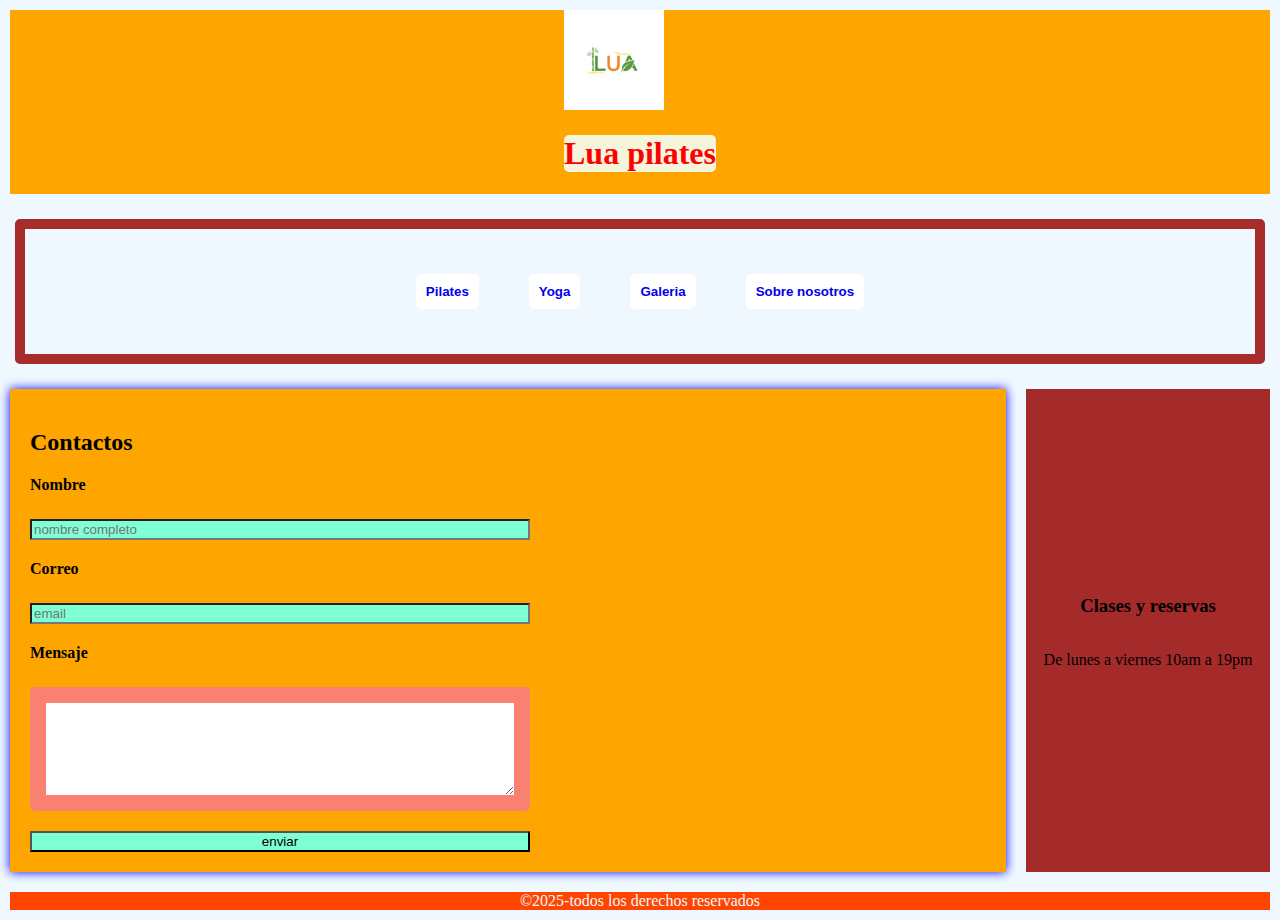
<file: index.html>
<!DOCTYPE html>
<html lang="en">
<head>
    <meta charset="UTF-8">
    <meta name="viewport" content="width=device-width, initial-scale=1.0">
    <title>Lua Pilates</title>
    <!--Bootstrap-->
    <link href="https://cdn.jsdelivr.net/npm/bootstrap@5.3.6/dist/css/bootstrap.min.css" rel="stylesheet" integrity="sha384-4Q6Gf2aSP4eDXB8Miphtr37CMZZQ5oXLH2yaXMJ2w8e2ZtHTl7GptT4jmndRuHDT" crossorigin="anonymous">
    <!--CSS-->
    <link rel="stylesheet" href="./css/estilo.css">
    <!--Fonts Google-->
    <link rel="preconnect" href="https://fonts.googleapis.com">
<link rel="preconnect" href="https://fonts.gstatic.com" crossorigin>
<link href="https://fonts.googleapis.com/css2?family=Figtree:ital,wght@0,300..900;1,300..900&family=Lunasima:wght@400;700&display=swap" rel="stylesheet">
</head>
<body>
    <div class="contenedor-grid">
        <header class="header">
            <div class="header-content">
                <div class="logo-animado">
                    <img src="./imagenes/logoLUA.png" alt="Logo Lua Pilates" width="100px" height="auto">
                </div>
                <h1 class="titulo">
                    <span class="letra-lua-1">L</span><span class="letra-lua-2">u</span><span class="letra-lua-3">a</span>
                    pilates
                </h1>
            </div>
        </header>
        <nav class="item2">
            <button>
                <a href="./pages/pilates.html"> Pilates</a>

            </button>
            <button>
                <a href="./pages/yoga.html"> Yoga</a>
            </button>
            <button>
                <a href="./pages/galeria.html">Galeria</a>
            </button>
            <button>
                <a href="./pages/sobrenosotros.html">Sobre nosotros</a>
            </button>
        </nav>

        <main class="item3"> <!--formulario-->
            <h2>Contactos</h2>
            <form action="#" method="post">
                <label for="Nombre">Nombre</label>
                <input type="text" name="Nombre" placeholder="nombre completo">

                <label for="Correo">Correo</label>
                <input type="email" name="Email" placeholder="email">

                <label for="Mensaje">Mensaje</label>
                <textarea name="mensaje" id="mensaje" rows="4"></textarea>

                <input type="submit" value="enviar">
            </form>
        </main>
        <aside class="item4">
            <h3>Clases y reservas</h3>
            <p>De lunes a viernes 
                10am a 19pm
            </p>
        </aside>
        <footer class="item5">
            &copy;2025-todos los derechos reservados
        </footer>
    </div>
    <!--link de script-->
    <script src="https://cdn.jsdelivr.net/npm/bootstrap@5.3.6/dist/js/bootstrap.bundle.min.js" integrity="sha384-j1CDi7MgGQ12Z7Qab0qlWQ/Qqz24Gc6BM0thvEMVjHnfYGF0rmFCozFSxQBxwHKO" crossorigin="anonymous"></script>
</body>
</html>
</file>
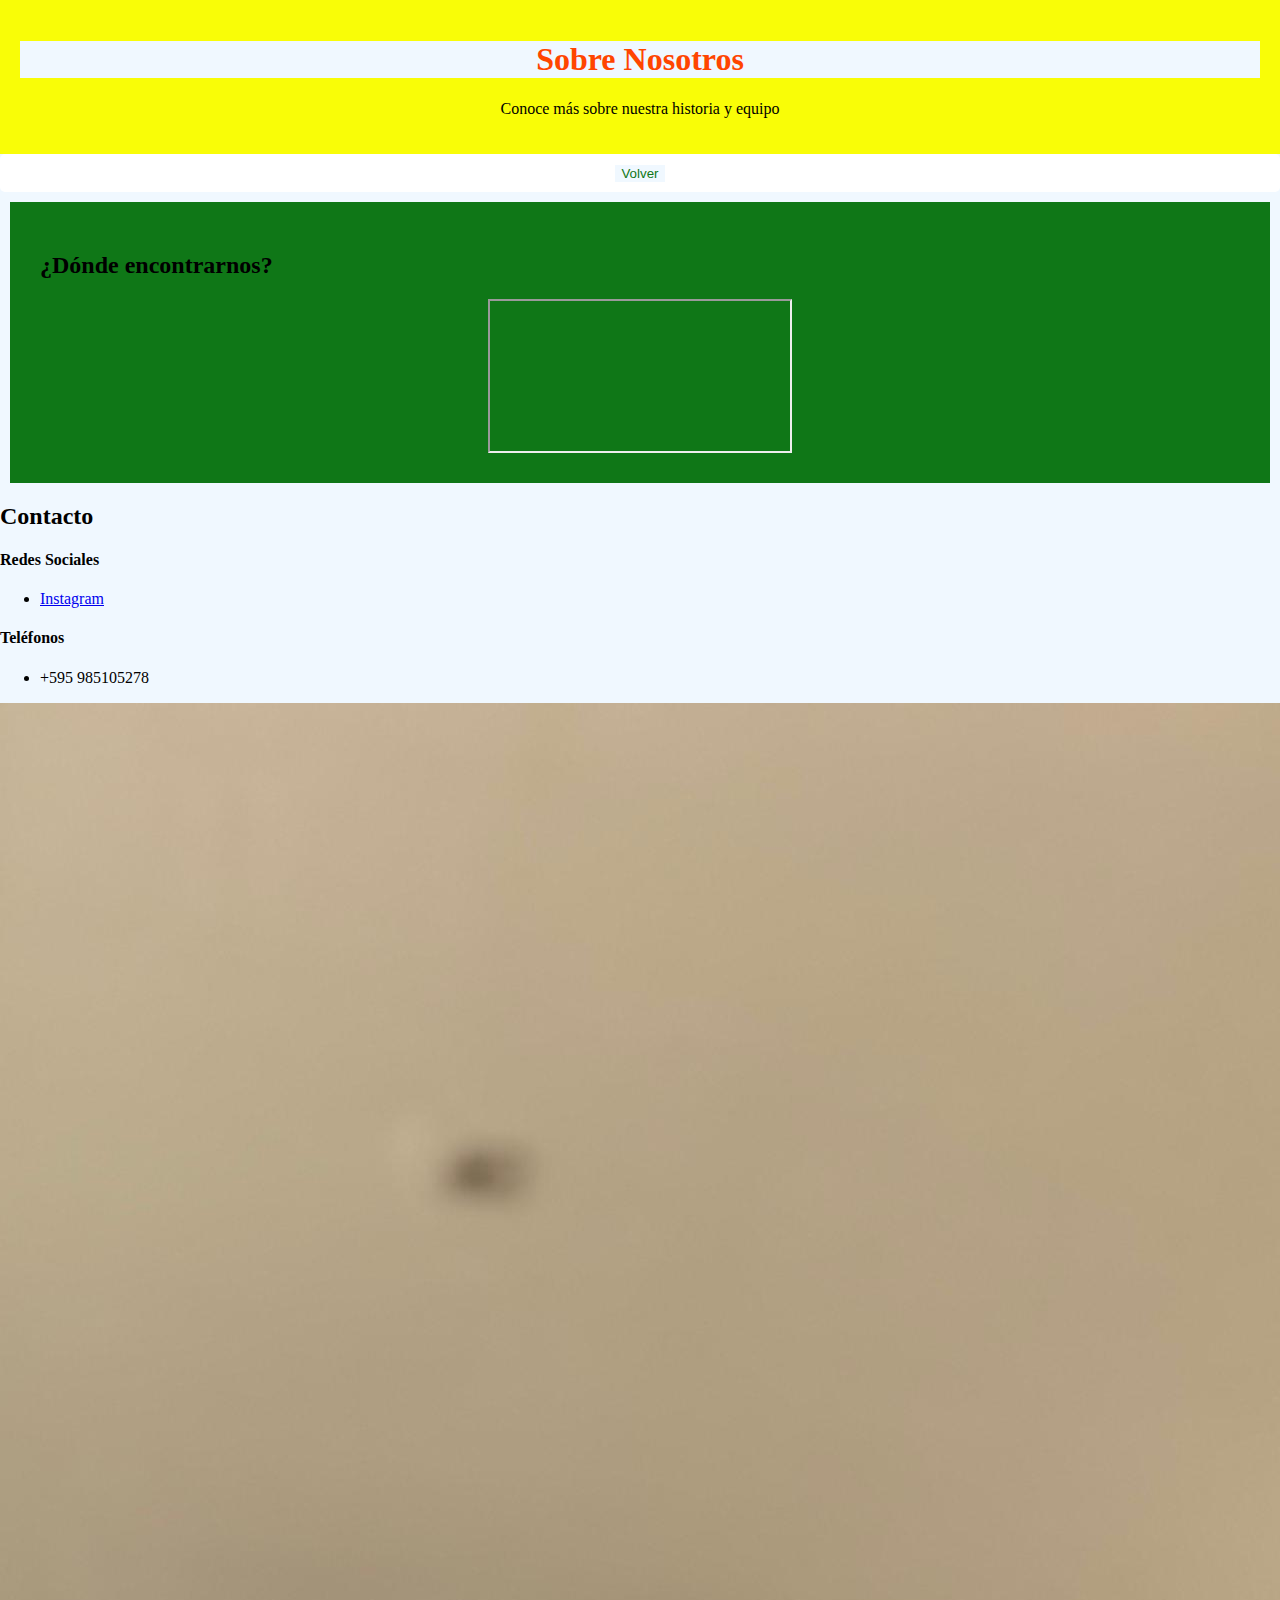
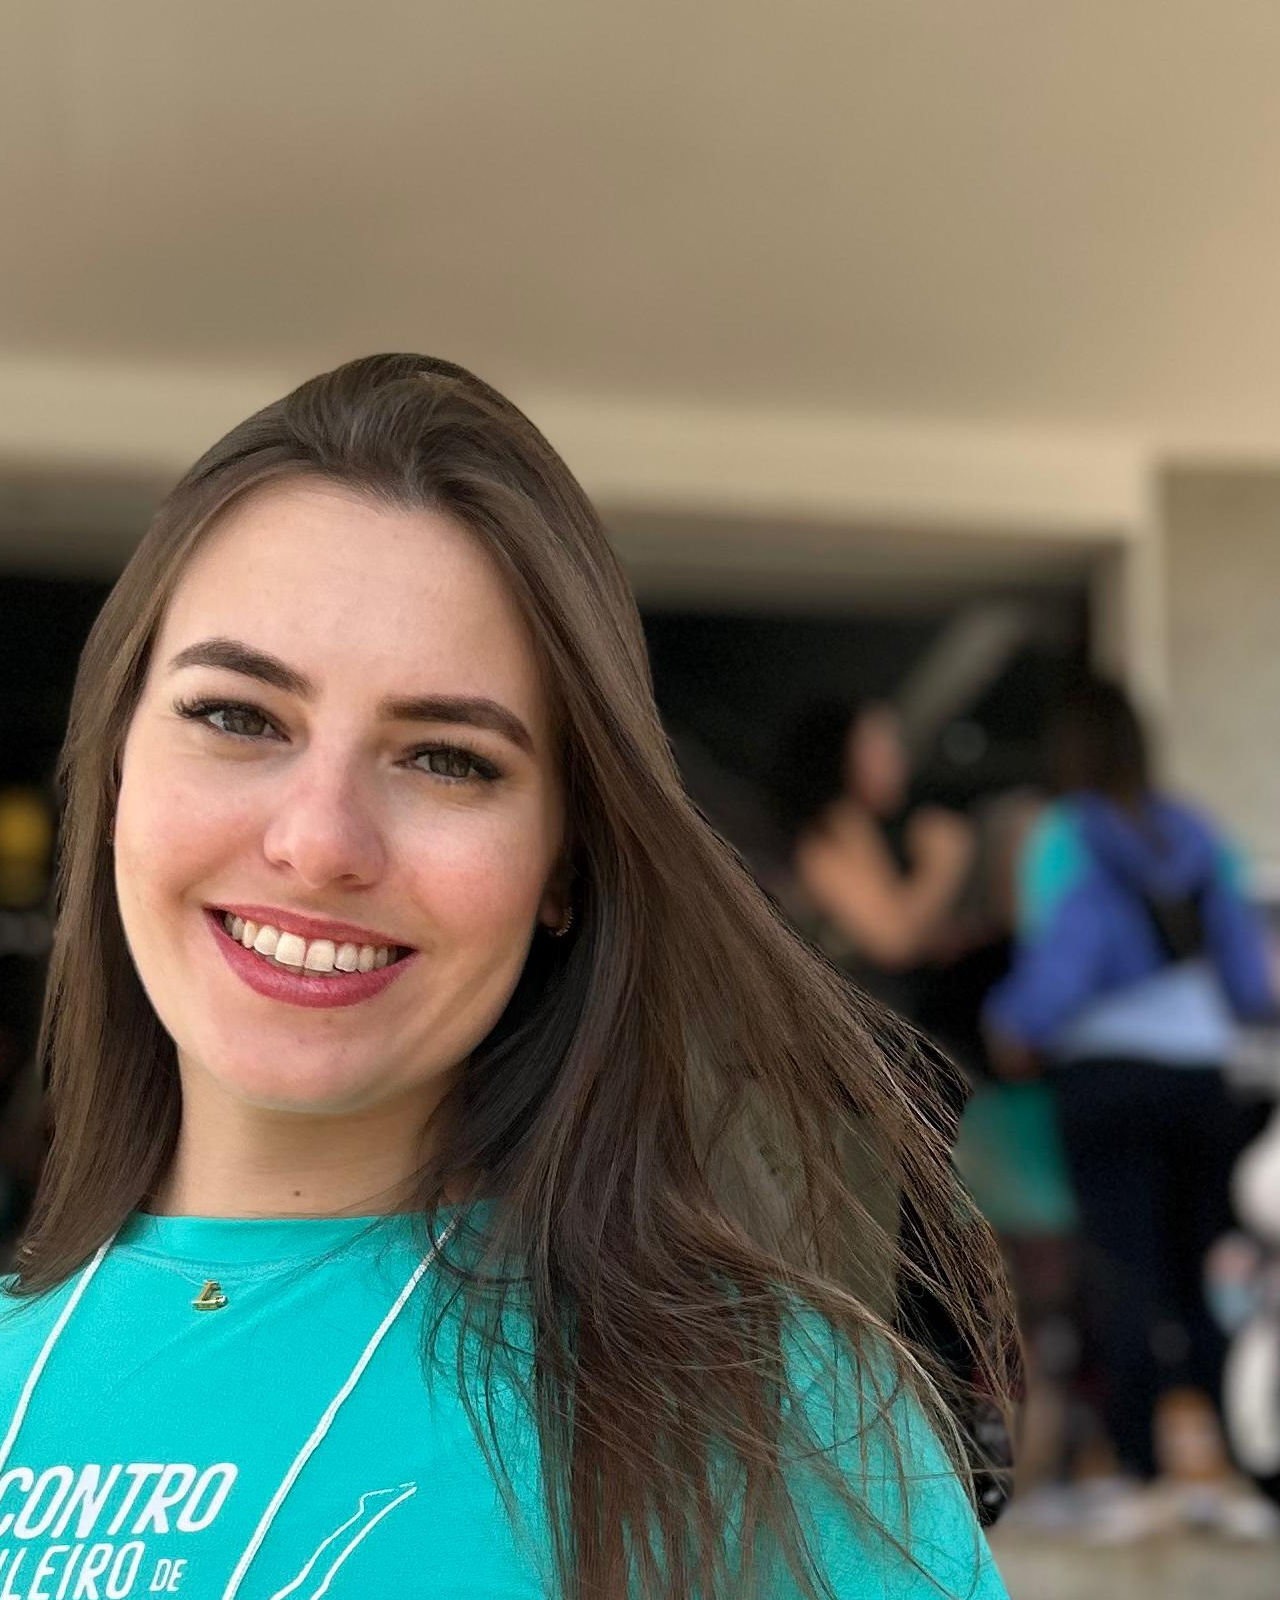
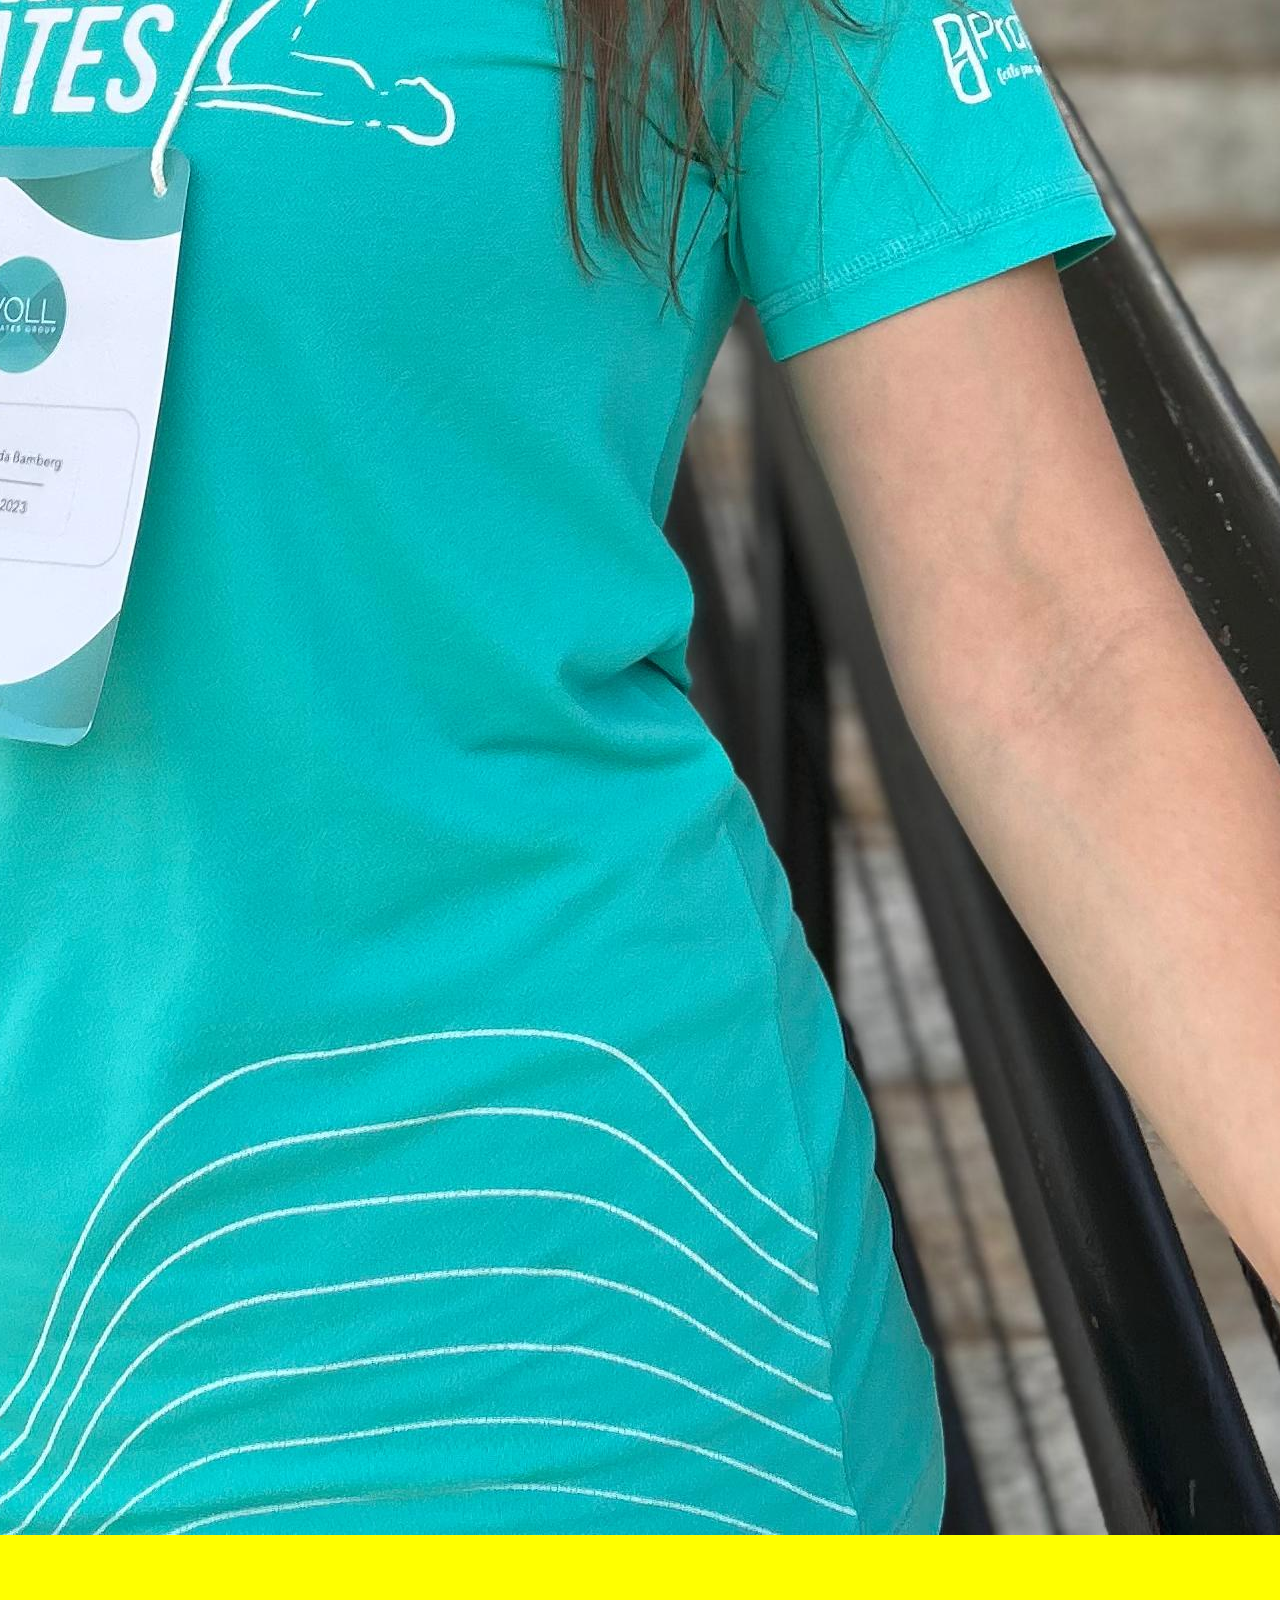
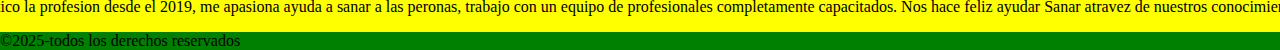
<file: pages/sobrenosotros.html>
<!DOCTYPE html>
<html lang="en">
<head>
    <meta charset="UTF-8">
    <meta name="viewport" content="width=device-width, initial-scale=1.0">
    <title>Sobre Nosotros</title>
    <!--Bootstrap-->
    <link href="https://cdn.jsdelivr.net/npm/bootstrap@5.3.6/dist/css/bootstrap.min.css" rel="stylesheet" integrity="sha384-4Q6Gf2aSP4eDXB8Miphtr37CMZZQ5oXLH2yaXMJ2w8e2ZtHTl7GptT4jmndRuHDT" crossorigin="anonymous">

    <!--Css-->
    <link rel="stylesheet" href="../css/estilo.css">


</head>
<body>
<div class="contenedor-sobre-nosotros">
 <header class="header-sobre-nosotros">
        <div class="titulo-header-SN">
            <h1 class="display-4 fw-bold">Sobre Nosotros</h1>
            <p>Conoce más sobre nuestra historia y equipo</p>
        </div>
    </header>
    <nav class="nav-sobre-nosotros">
        <div>
            <button>
                <a href="../index.html">Volver</a>
            </button>
        </div>
    </nav>
    <main class="main-sobre-nosotros">
                 <section class="seccion-mapa-SN">
                    <h2>¿Dónde encontrarnos?</h2>
                    <div class="map-container">
                        <iframe src="https://www.google.com/maps/embed?pb=!1m18!1m12!1m3!1d3539.991293894684!2d-55.8622522!3d-27.3393003!2m3!1f0!2f0!3f0!3m2!1i1024!2i768!4f13.1!3m3!1m2!1s0x945795b4b60ae1fd%3A0x500fbfe54191331c!2sPilates%20Andrea%20Ivasiuten!5e0!3m2!1ses!2spy!4v1712345678901!5m2!1ses!2spy" allowfullscreen="" loading="lazy"></iframe>
                    </div>
                </section>

                <section class="seccion-contactos">
                    <h2>Contacto</h2>
                    <div class="row">
                        <div class="col-md-6">
                            <h4>Redes Sociales</h4>
                            <ul>
                            <li>
                            <a href="https://www.instagram.com/luanalacerda22/?hl=es" target="_blank" rel="noopener noreferrer" class="text-decoration-none social-link">Instagram
                            </a>
                        </li>
                    </ul>
                        <div class="col-md-6">
                            <h4>Teléfonos</h4>
                            <ul>
                                <li>+595 985105278
                                </li>
                            </ul>
                        </div>
                    </div>
                </section>
            </main>
            <aside class="aside-sobre-nosotros col-md-4">
                <div class="card-sobre-nosotros">
                    <img src="../imagenes/sobre-nosotros1.jpg" class="card-img-top" alt="Nuestro equipo">
                    <div class="card-body-sobre-nosotros">
                        <h3 class="card-title"><i class="bi bi-building me-2"></i>Quiénes Somos</h3>
                        <p> Soy profesional de salud en fisioterapia, graduada en la facultad de Salud de la Universidad Catolica, en la cuidad de Encarnación. Practico la profesion desde el 2019, me apasiona ayuda a sanar a las peronas, trabajo con un equipo de profesionales completamente capacitados. Nos hace feliz ayudar Sanar atravez de nuestros conocimientos.</p>
                    </div>
                </div>
            </aside>
        <footer class="footer-sobre-nosotros">
            &copy;2025-todos los derechos reservados
        </footer>
    </footer>
   </div> 
    <!--link script-->
    <script src="https://cdn.jsdelivr.net/npm/bootstrap@5.3.6/dist/js/bootstrap.bundle.min.js" integrity="sha384-j1CDi7MgGQ12Z7Qab0qlWQ/Qqz24Gc6BM0thvEMVjHnfYGF0rmFCozFSxQBxwHKO" crossorigin="anonymous"></script>
</body>
</html>
</file>
<file: css/estilo.css>
/**INDEX**/
body{
    font-family: url(https://fonts.googleapis.com/css2?family=Figtree:ital,wght@0,300..900;1,300..900&family=Lunasima:wght@400;700&display=swap);
    margin: 0;
    padding: 0%;
    background-color: aliceblue;
    min-height: 100vh;

}
/*--index--*/
.contenedor-grid{
    display: grid;
    grid-template-columns: 1fr 4fr;
    grid-template-areas: 
    "header header"
    "nav nav"
    "main sidebar"
    "footer footer";
    gap: 20px;
    height: 100vh;
    padding: 10px;
}
/*--MediaQueris--*/
/*--Media Queries para diferentes pantallas--*/

/*--Para pantallas mediana--*/
@media screen and (min-width: 600px) {
    .contenedor-grid {
        grid-template-columns: auto;
        grid-template-rows: auto auto auto; 
        grid-template-areas:
            "header header"
            "nav    main"
            "nav    sidebar"
            "footer footer";
    }
    .contenedor-pilates{
        grid-template-columns: auto;
        grid-template-rows: auto auto auto; 
        grid-template-areas:
        "header-pilates header-pilates"
        "nav-pilates nav-pilates"
        "main-pilates aside-pilates"
        "footer-pilates footer-pilates";

    }
    .contenedor-yoga{
        grid-template-columns: auto;
        grid-template-rows: auto auto auto; 
        grid-template-areas:
        "header header"
        "nav nav"
        "sidebar main"
        "footer footer";
    }
    .contenedor-galeria{
        grid-template-columns: auto;
        grid-template-rows: auto auto auto; 
        grid-template-areas:
    "header-galeria header-galeria"
    "nav-galeria nav-galeria"
    "main-galeria aside-galeria"
    "footer-galeria footer-galeria"}
    .contenedor-sobre-nosotros{
        grid-template-columns: auto;
        grid-template-rows: auto auto auto; 
        grid-template-areas: "header-sobre-nosotros header-sobre-nosotros"
    "nav-sobre-nosotros nav-sobre-nosotros"
    "main-sobre-nosotros asidebar-sobre-nosotros"
    "footer-sobre-nosotros footer-sobre-nosotros"
    }
}

/*--Para pantallas grandes (desktops)--*/
@media screen and (min-width: 1024px) {
    .contenedor-grid {
        grid-template-columns: 1fr 3fr 1fr;
        grid-template-rows: auto 1fr auto; 
        grid-template-areas:
            "header header header"
            "nav    nav   nav"
            "main main sidebar"
            "footer footer footer";
    }
        .contenedor-pilates{
        grid-template-columns: 1fr 3fr 1fr;
        grid-template-rows: auto 1fr auto; 
        grid-template-areas:
        "header-pilates header-pilates"
        "nav-pilates nav-pilates"
        "main-pilates aside-pilates"
        "footer-pilates footer-pilates"

    }
    .contenedor-yoga{
        grid-template-columns: 1fr 3fr 1fr;
        grid-template-rows: auto 1fr auto;  
        grid-template-areas:
        "header header"
        "nav nav"
        "sidebar main"
        "footer footer";
    }
    .contenedor-galeria{
        grid-template-columns: 1fr 3fr 1fr;
        grid-template-rows: auto 1fr auto; 
        grid-template-areas: "header-galeria header-galeria"
    "nav-galeria nav-galeria"
    "main-galeria aside-galeria"
    "footer-galeria footer-galeria"
    }
    .contenedor-sobre-nosotros{
        grid-template-columns: 1fr 3fr 1fr;
        grid-template-rows: auto 1fr auto; 
        grid-template-areas: "header-sobre-nosotros header-sobre-nosotros"
    "nav-sobre-nosotros nav-sobre-nosotros"
    "main-sobre-nosotros asidebar-sobre-nosotros"
    "footer-sobre-nosotros footer-sobre-nosotros"
    }
}
/*--Header del index--*/
.header{
    grid-area: header;
    background-color: orange;
    color: red;
    display: flex;
    flex-direction: column;
    align-items: center;
    justify-content: center;
}
.titulo{
    background-color: beige;
    border-radius: 5px;
}
.titulo:hover{
    background-color: orangered;
    color: aliceblue;
    border-radius: 5px;
}
/*--Nav del index--*/
.item2{
grid-area: nav;
gap: 50px;
display:flex;
justify-content: center;
align-items: center;
text-shadow: #302a19;
padding: 5px;
border: 10px rgb(167, 45, 45) solid;
border-radius: 5px;
padding: 10px;
margin: 5px;
}
.item2 a {
    text-decoration: none;
}
.item2 button{
    background-color: white;
    color: black;
    border: none;
    padding: 10px 10px;
    font-weight: bold;
    border-radius: 5px;
    cursor: pointer;

}
.item2 button:hover{
    background-color: beige;
    color: aliceblue;
}
/**--Main del Index--*/
.item3{
    grid-area: main;
    background-color: orange;
    padding: 20px;
    box-shadow: 0 0 10px blue;
}
form{
    display: flex;
    flex-direction: column;
    gap: 20px;
    max-width: 500px;
    margin-top: 20px;
}
form label{
    font-weight: bold;
    margin-bottom: 5px;
}
form input{
    background-color: aquamarine;
}
form textarea{
    padding: 10px;
    border:1rem solid salmon;
    border-radius: 5px;
    font-size: 1rem;

}
input:focus{
    border: 2px solid black;
}
/*--aside del index--*/
.item4{
    grid-area: sidebar;
    display: flex;
    flex-direction: column;
    border: 10px white transparent;
    border-radius: solid black;
    justify-content: center;
    align-items: center;
    background-color: brown;
}
/*--footer del index--*/
.item5{
    grid-area: footer;
    background-color: orangered;
    color: aliceblue;
    display: flex;
    align-items: center;
    justify-content: center;
}
/*--PILATES--*/
.contenedor-pilates{
display: grid;
grid-template-columns: 1fr;
grid-template-areas: "header-pilates header-pilates"
"nav-pilates nav-pilates"
"main-pilates aside-pilates"
"footer-pilates footer-pilates";
background-color: rgb(239, 241, 241);
height: 100vh;
padding: 10px;
gap: 10px;
}
/*----header pilates----*/
.header-pilates{
    grid-area: header-pilates;
    background-color: orangered;
    align-items: center;
    text-align: center;
}
/*----nav pilates----*/
.nav-pilates{
    grid-area: nav-pilates;
gap: 50px;
display:flex;
justify-content: center;
align-items: center;
text-shadow: #302a19;
padding: 5px;
border: 10px rgb(167, 45, 45) solid;
border-radius: 5px;
padding: 10px;
margin: 5px;
}
.container-nav-pilates{
    display: flex;
    justify-content: space-between;
    align-items: center;
    max-width: 1100px;
    margin: 0;
    padding: 10 px20px;
}
.nav-logo{
    display: flex;
    align-items: center;
}
.logo-lua{
    border: #52ee8e;
    height: 40px;
    width: 60px;
    padding: 10px 0;
}
.nav-boton{
    text-decoration: none;
    box-sizing: 10px;
}
.nav-boton:hover{
    background-color: orange;
    color: aliceblue;
    border: none;

}
/*----main pilates----*/
.main-pilates{
    grid-area: main-pilates;
    display: flex;
    align-items: center;
    background-color: rgb(245, 171, 13);
    flex-direction: column;

}
.main-pilates h2{
    justify-content: center;
    text-decoration: underline;
}
.lista-pilates-main{
    color: aliceblue;
    border: green;

}
/*----aside pilates----*/
.aside-pilates{
    grid-area: aside-pilates;
    background-color: rgb(248, 193, 12);
}
.card-img-pilates{
    width: 18rem
}
/*----footer pilates----*/
.footer-pilates{
    grid-area: footer-pilates;
    background-color: orangered;

}
/*--Yoga--*/
.contenedor-yoga {
    display: grid;
    grid-template-areas:
        "header header"
        "nav nav"
        "sidebar main"
        "footer footer";
    grid-template-columns: 250px 1fr;
    grid-template-rows: auto auto 1fr auto;
    min-height: 100vh;
}

/*--header yoga--*/
.header-yoga {
    grid-area: header;
    background-color: #e49219;
    color: rgba(233, 90, 24, 0.733);
    padding: 1rem;
    text-align: center;
}
/*--nav yoga--*/
.nav-yoga {
    grid-area: nav;
gap: 50px;
display:flex;
justify-content: center;
align-items: center;
text-shadow: #302a19;
padding: 5px;
border: 10px rgb(167, 45, 45) solid;
border-radius: 5px;
padding: 10px;
margin: 5px;
}
/*--sidebar yoga--*/
.sidebar-yoga {
    grid-area: sidebar;
    background-color: #52ee8e;
    padding: 1rem;
    border-right: 1px solid #0f7717;
}
/*--main yoga--*/
.main-yoga {
    grid-area: main;
    background-image: url('../imagenes/yoga1.png');
    background-size: cover;
    background-position: center;
    padding: 1rem;
}

.contenido-main-yoga {
    background-color: rgba(0, 0, 0, 0.7);
    color: white;
    padding: 1rem;
    border-radius: 5px;
    max-width: 800px;
    margin: 0 auto;
}
/*--footer yoga--*/
.footer-yoga {
    grid-area: footer;
    background-color: #343a40;
    color: white;
    text-align: center;
    padding: 1rem;
}

/*--lista aside-yoga */
.lista-beneficios-aside {
    list-style-type: none;
    padding: 0;
}

.lista-beneficios-aside li {
    margin-bottom: 0.8rem;
    padding-bottom: 0.8rem;
    border-bottom: 1px dotted #e9f729;
}

/* boton del nav-yoga */
.nav-yoga button {
    background-color: #d1fd0d;
    border: none;
    padding: 0.5rem 1rem;
    border-radius: 5px;
}
.nav-yoga button:hover{
    background-color: aliceblue;
    cursor: pointer;
    border-radius: 5px;
}

.nav-yoga a {
    color: white;
    text-decoration: none;
}
/*--GALERIA--*/
.contenedor-galeria{
    display: grid;
    grid-template-areas: "header-galeria header-galeria"
    "nav-galeria nav-galeria"
    "main-galeria aside-galeria"
    "footer-galeria footer-galeria";
    grid-template-columns: 1fr 1fr;
}
/*--galeria header--*/
.header-galeria{
    grid-area: header-galeria;
    background-color: #df8a1b;
    text-align: center;
    color: yellow;
    gap: 10px;
}
/*--galeria-nav--*/
.nav-galeria{
    grid-area: nav-galeria;
    gap: 50px;
    display:flex;
    justify-content: center;
    align-items: center;
    text-shadow: #302a19;
    padding: 5px;
    border: 10px rgb(167, 45, 45) solid;
    border-radius: 5px;
    padding: 10px;
    margin: 5px;
}
.boton-nav-galeria a{
    background-color: white;
    color: black;
    border: none;
    padding: 10px 10px;
    font-weight: bold;
    border-radius: 5px;
    cursor: pointer;
    text-decoration: none;
}
.nav-galeria button{
    background-color: white;
    color: black;
    border: none;
    padding: 10px 10px;
    font-weight: bold;
    border-radius: 5px;
    cursor: pointer;
}
/*--main galeria--*/
.main-galeria{
    grid-area: main-galeria;
    padding: 1rem;
    font-weight: bold;border-radius: 0 10px 0;
}
/*--aside galeria--*/
.aside-galeria{
    grid-area: aside-galeria;
    background-color: #df8a1b;
    justify-content: right;
    padding: 20px;
    justify-content: space-around;
}
/*--footer galeria--*/
.footer-galeria{
    grid-area: footer-galeria;
    display: flex;
    justify-content: center;
    background-color: #0f7717;
}
/*--Sobre Nosotros--*/
.contenedor-sobre-nosotros{
    grid-template-areas: "header-sobre-nosotros header-sobre-nosotros"
    "nav-sobre-nosotros nav-sobre-nosotros"
    "main-sobre-nosotros asidebar-sobre-nosotros"
    "footer-sobre-nosotros footer-sobre-nosotros";
    grid-template-columns: 1fr;
    grid-template-rows: auto auto 1fr auto;
    min-height: 100vh;
    gap: 10px;
}
/*--header -sobre-nosotros--*/
.header-sobre-nosotros{
    grid-area: header-sobre-nosotros;
    background-color: rgb(249, 253, 7);
    text-align: center;
    padding: 20px;
}
.header-sobre-nosotros h1{
    background-color: aliceblue;
    color: orangered;
}
/*--nav sobre nosotros--*/
.nav-sobre-nosotros{
    grid-area: nav-sobre-nosotros;
    display: flex;
    background-color: white;
    color: black;
    border: none;
    padding: 10px 10px;
    font-weight: bold;
    border-radius: 5px;
    cursor: pointer;
    text-decoration: none;
    align-items: center;
    justify-content: center;
}
.nav-sobre-nosotros a{
    text-decoration: none;
    border: none;
    color: #0f7717;
    align-items: center;
}
.nav-sobre-nosotros button{
    background-color: aliceblue;
    border: none;
    align-items: center;
    justify-content: center;
}
/*--main sobre nosotros--*/
.main-sobre-nosotros{
    grid-area: main-sobre-nosotros;
    justify-content: space-around;
    grid-template-columns: 1fr 1f;
}
.seccion-mapa-SN{
    background-color: #0f7717;
    border: #df8a1b;
    padding: 30px;
    margin: 10px;
    justify-content: center;
    box-sizing: 10px;

}
.map-container{
    display: flex;
    justify-content: center;
    align-items: center;
}
.seccion-contactos{
    justify-content: center;
}
/*--aside sobre nosotros--*/
.aside-sobre-nosotros{
    grid-area: aside-sobre-nosotros;
    display: flex;
    justify-content: center;
    background-color:yellow ;
    row-gap: 10px;
}
/*--footer sobre nosotros--*/
.footer-sobre-nosotros{
    grid-area: footer-sobre-nosotros ;
    background-color: green;
}
</file>
